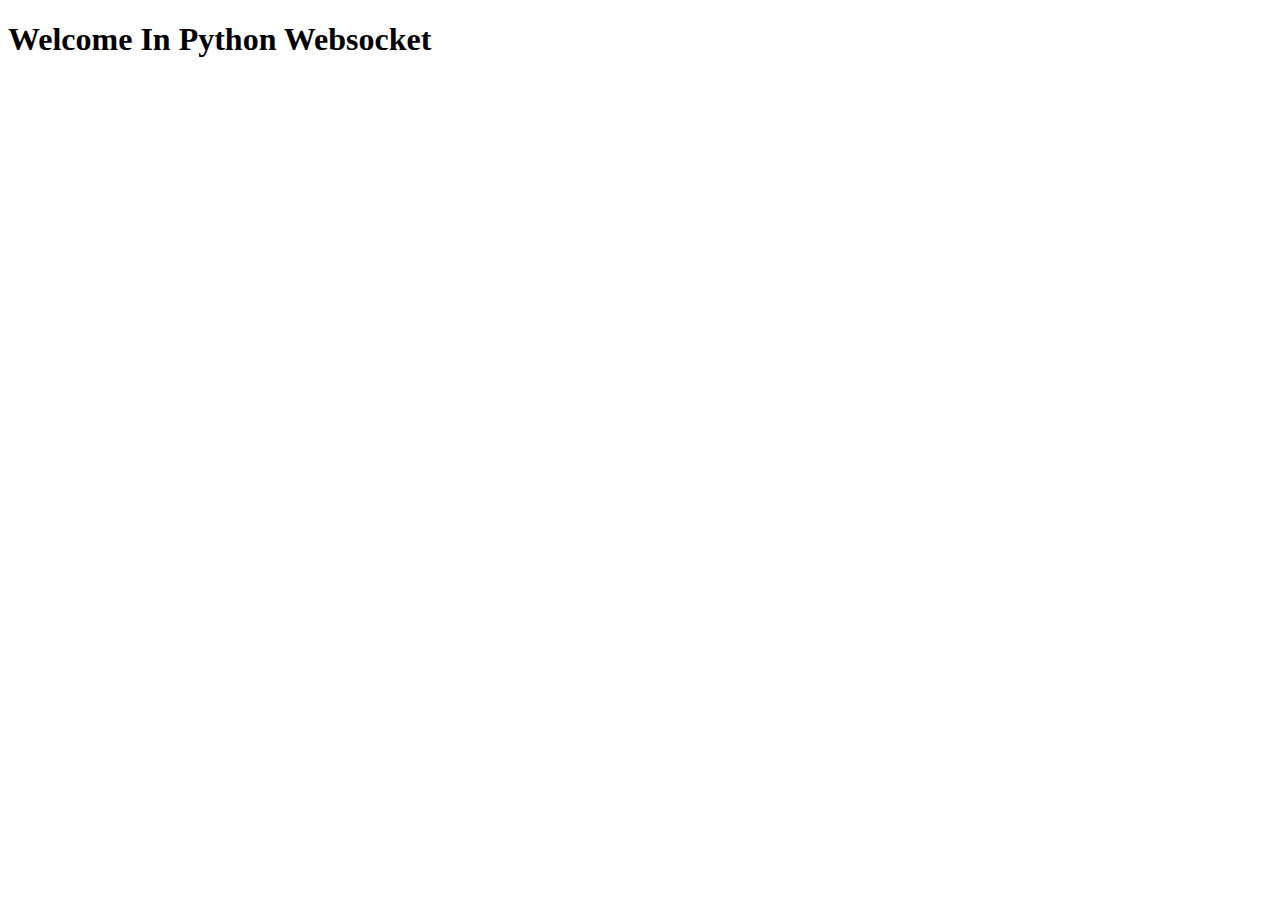
<file: PythonSocketServer/static/index.html>
<!DOCTYPE html>
<!--[if lt IE 7]>      <html class="no-js lt-ie9 lt-ie8 lt-ie7"> <![endif]-->
<!--[if IE 7]>         <html class="no-js lt-ie9 lt-ie8"> <![endif]-->
<!--[if IE 8]>         <html class="no-js lt-ie9"> <![endif]-->
<!--[if gt IE 8]>      <html class="no-js"> <!--<![endif]-->
<html>
    <head>
        <meta charset="utf-8">
        <meta http-equiv="X-UA-Compatible" content="IE=edge">
        <title></title>
        <meta name="description" content="">
        <meta name="viewport" content="width=device-width, initial-scale=1">
        <link rel="stylesheet" href="">
    </head>
    <body>
        <!--[if lt IE 7]>
            <p class="browsehappy">You are using an <strong>outdated</strong> browser. Please <a href="#">upgrade your browser</a> to improve your experience.</p>
        <![endif]-->
        <h1>Welcome In Python Websocket</h1>
        <script src="" async defer></script>
    </body>
</html>
</file>
